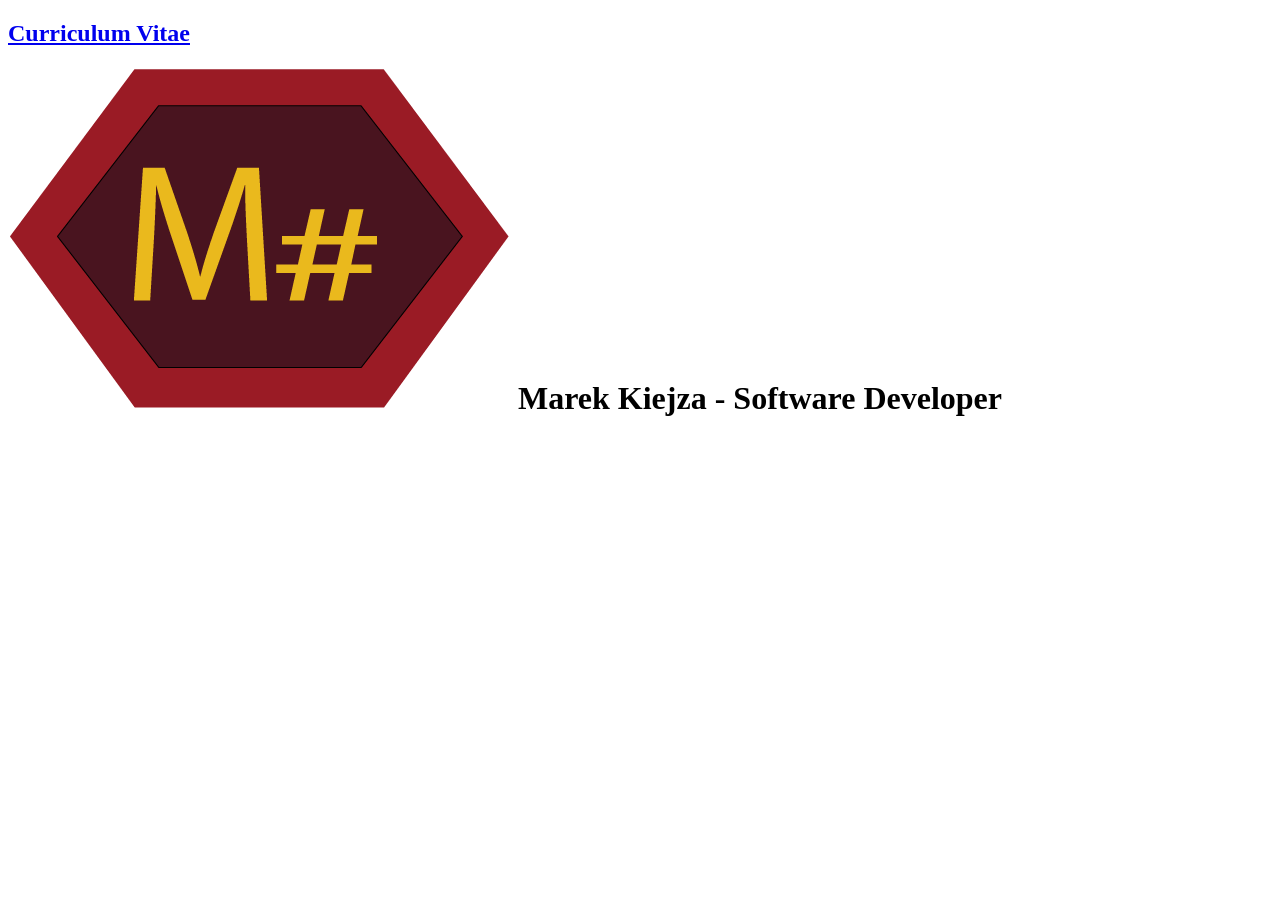
<file: Angular_MK_S00173510/src/index.html>
<!doctype html>
<html>
  <head>
    <title>Marek Kiejza</title>
    <link rel="icon" type="image/png" href="assets/images/MK-Logo.gif" sizes="32x32" />
    <link rel="icon" href="assets/images/MK-Logo.gif" />
  
  </head>
  <body>
   
    <!-- Menu Bar -->
    <div class="ui menu">
      <div class="ui container">  
         
        <a href="#" class="header item"> 
         <h2> Curriculum Vitae </h2>
        </a>
        <div class="header item borderless">
          <h1 class="ui header"> <img src="assets/images/MK-Logo.gif">
           Marek Kiejza - Software Developer
          </h1>
        </div>
      </div>
    </div>

    <div class="ui main text container">
      <app-root></app-root> <!-- <--- Our app loads here! -->
    </div>

  </body>
</html>
</file>
